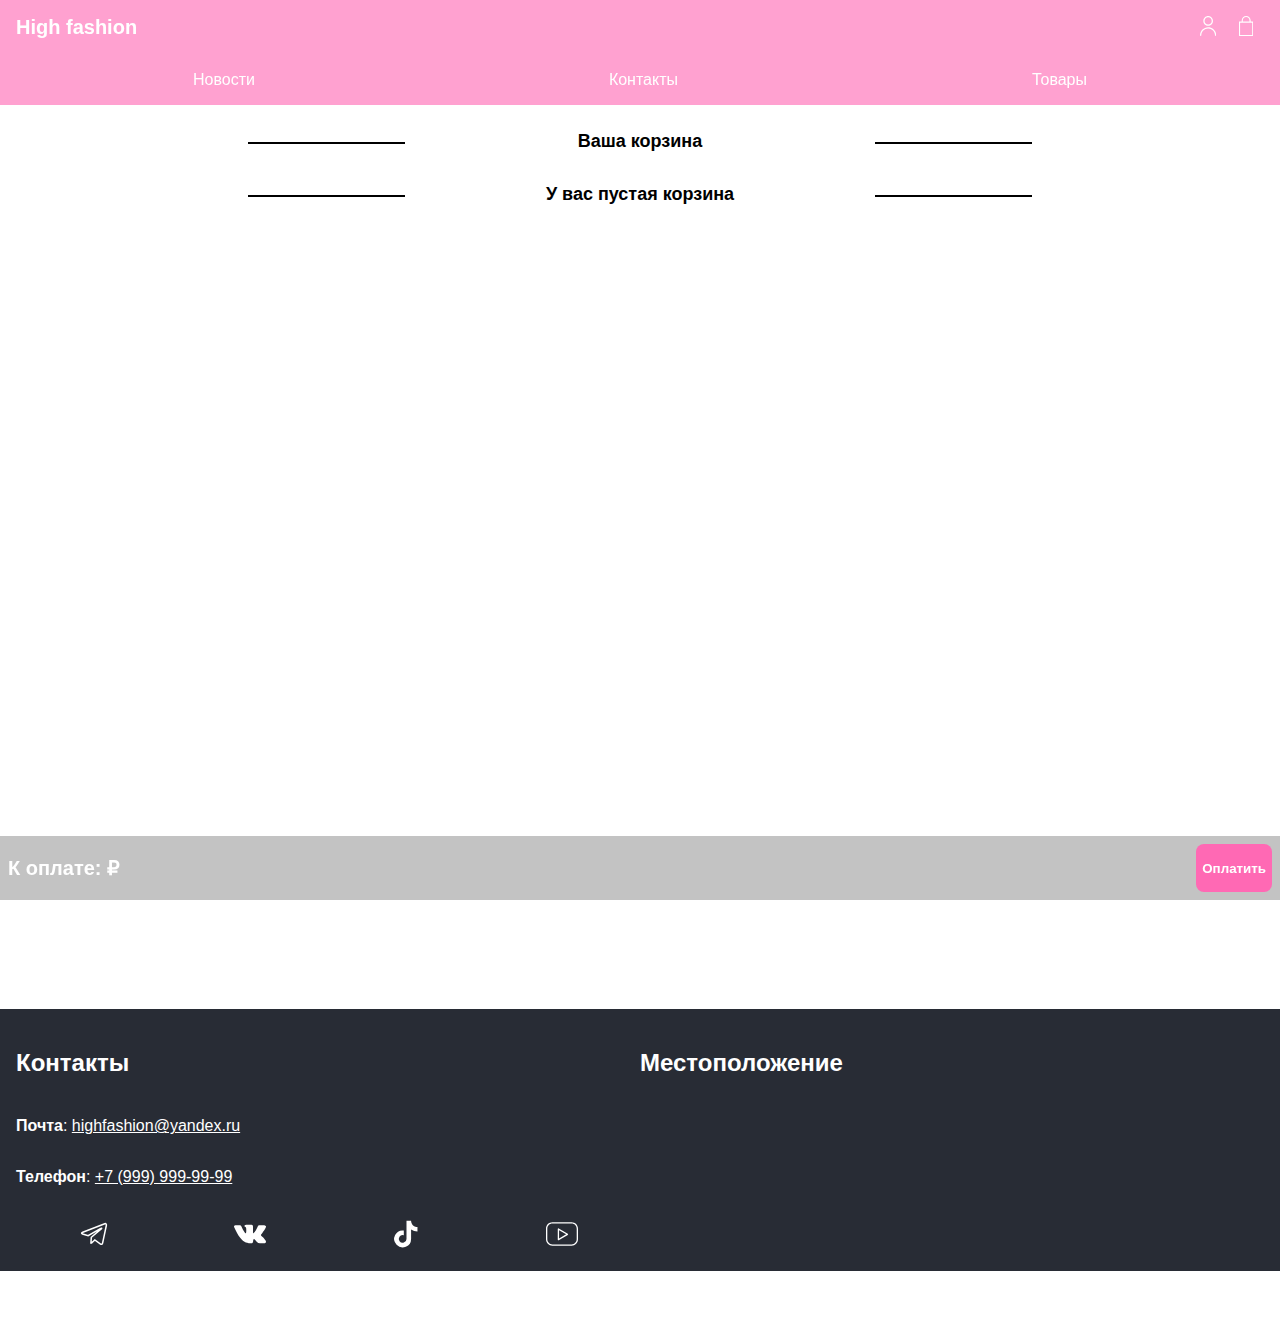
<file: cart.html>
<!DOCTYPE html>
<html lang="en">
  <head>
    <meta charset="UTF-8">
    <link rel="icon" href="./public/favicon.ico" />
    <meta name="viewport" content="width=device-width, initial-scale=1.0,
        maximum-scale=1.0, user-scalable=no">
    <meta name="theme-color" content="#000000" />
    <meta name="description" content="MIREA University coursework website" />
    <link rel="apple-touch-icon" href="%PUBLIC_URL%/logo192.png" />
    <meta http-equiv="X-UA-Compatible" content="ie=edge">
    <link href="./styles/cart.css" rel="stylesheet" type="text/css" />
    <script src="./scripts/cart.js" type="text/javascript" defer></script>
    <title>Cart</title>
  </head>
  <body>
    <!-- Notifying user that they/them have to enable JavaScript -->
    <noscript>You have to enable JavaScript for further website usage</noscript>
    <!-- Global header component render by /components/Header/Header.js script file -->
    <header class="global-header">
      <div class="global-header-content">
        <div class="heading">
          <a href="./index.html" style="text-decoration: none; color: white;">High fashion</a>
        </div>
        <div class="header-menu">
          <a class="header-menu-icon" id="account" href="./account.html">
            <svg xmlns="http://www.w3.org/2000/svg" class="icon icon-account" viewBox="0 0 104.8 128.5" aria-hidden="true" focusable="false" role="presentation">
              <path d="M100.4 128.3c-2.2 0-4-1.8-4-4 0-24.3-19.7-44-44-44s-44 19.7-44 44c0 2.2-1.8 4-4 4s-4-1.8-4-4c0-28.7 23.3-52 52-52s52 23.3 52 52c0 2.2-1.8 4-4 4zm-48-66c-17.1 0-31-13.9-31-31s13.9-31 31-31 31 13.9 31 31-13.9 31-31 31zm0-54c-12.7 0-23 10.3-23 23s10.3 23 23 23 23-10.3 23-23-10.3-23-23-23z" fill="currentColor"></path>
            </svg>
          </a>
          <div class="filler"></div>
          <a class="header-menu-icon" id="shopping_cart" href="./cart.html">
            <svg xmlns="http://www.w3.org/2000/svg" class="icon icon-cart-empty" viewBox="0 0 13.3 18.5" aria-hidden="true" focusable="false" role="presentation">
              <path d="M10.8 5.2V4.1C10.8 1.8 8.9 0 6.6 0 4.4 0 2.5 1.8 2.5 4.1v1.1H0v13.3h13.3V5.2h-2.5zM3.5 4.1C3.5 2.4 4.9 1 6.6 1c1.7 0 3.1 1.4 3.1 3.1v1.1H3.5V4.1zm8.8 13.4H1V6.2h11.2v11.3z" fill="currentColor"></path>
            </svg>
            <div class="cart-item-count"></div>
          </a>
        </div>
      </div>
      <div class="global-header-navigation">
        <a class="navigation-item" id="news" href="./news.html">Новости</a>
        <a class="navigation-item" id="contacts" href="#footer_anchor">Контакты</a>
        <a class="navigation-item" id="products" href="./products.html">Товары</a>
      </div>
      </div>
    </header>
    <main style="margin-top: 107px;">
      <div class="section-header" id="products">Ваша корзина</div>
      <div class="section-header" id="empty">У вас пустая корзина</div>
      <div class="product-list-container"></div>
      <div class=".delivery-info" id="delivery_info">
        <h2>Контактные данные</h2>
        <form class=".info-form">
          <div><label for="name" class="inform">Имя <strong>(обязательно)</strong></label></div>
          <div><input type="text" placeholder="Имя" name="name" required="" pattern="[A-Za-zА-Яа-яЁё]+"></div>
          <div><label for="surname" class="inform">Фамилия</label></div>
          <div><input type="text" placeholder="Фамилия" name="surname" required="" pattern="[A-Za-zА-Яа-яЁё]+"></div>
          <div><label for="tel">Телефон <strong>(обязательно)</strong></label></div>
          <div><input  id="phone" onInput="this.value = phoneFormat(this.value)" /></div>
          <div><label for="mail" class="inform">Электронная почта <strong>(обязательно)</strong></label></div>
          <div><input type="email" placeholder="Электронная почта" name="mail" required="" /></div>
        </form>
        <h2>Адрес доставки</h2>
        <form>
          <div class="home">
            <label for="address" class="inform">Адрес доставки <strong>(обязательно)</strong>
            <input type="text" placeholder="Улица, дом" name="address" required="" pattern="[A-Za-zА-Яа-яЁё0-9]+" />
            </label>
            <label for="address1" class="inform">Квартира/офис
            <input type="text" name="address" required="" />
            </label>
          </div>
          <label for="story">Комментарии</label>
          <textarea id="story" name="story" rows="5" cols="33"></textarea>
        </form>
      </div>
    </main>
    <!-- Global footer component render by /components/Footer/Footer.js script file -->
    <footer class="global-footer" id="footer_anchor">
      <div class="global-footer-content">
        <div class="footer-column" id="left">
          <p class="column-header">Контакты</p>
          <p>
            <strong>Почта</strong>: <a href="mailto:vladbalandin2013@gmail.com" style="color: white;">highfashion@yandex.ru</a>
          </p>
          <p>
            <strong>Телефон</strong>: <a href="tel:+79851623699" style="color: white;">+7 (999) 999-99-99</a>
          </p>
          <div class="social-media-links" style="margin-top: 16px;">
            <a href="https://t.me">
              <svg class="social-media-icon" id="telegram" xmlns="http://www.w3.org/2000/svg" viewBox="0 0 64 64" stroke-width="3" stroke="#FFFFFF" fill="none">
                <path d="M26.67,38.57l-.82,11.54A2.88,2.88,0,0,0,28.14,49l5.5-5.26,11.42,8.35c2.08,1.17,3.55.56,4.12-1.92l7.49-35.12h0c.66-3.09-1.08-4.33-3.16-3.55l-44,16.85C6.47,29.55,6.54,31.23,9,32l11.26,3.5L45.59,20.71c1.23-.83,2.36-.37,1.44.44Z" stroke-linecap="round"/>
              </svg>
            </a>
            <a href="https://vk.com">
              <svg class="social-media-icon" id="vk" xmlns="http://www.w3.org/2000/svg" xmlns:xlink="http://www.w3.org/1999/xlink" fill="#FFFFFF" version="1.1" id="Capa_1" viewBox="0 0 363.301 363.301" xml:space="preserve">
                <path d="M347.506,240.442c-7.91-9.495-16.899-18.005-25.592-26.235c-3.091-2.927-6.287-5.953-9.368-8.962  c-8.845-8.648-9.167-11.897-2.164-21.72c4.845-6.771,9.982-13.551,14.95-20.108c4.506-5.949,9.166-12.101,13.632-18.273l0.917-1.269  c8.536-11.811,17.364-24.024,22.062-38.757c1.22-3.887,2.501-9.607-0.428-14.39c-2.927-4.779-8.605-6.237-12.622-6.918  c-1.987-0.337-3.96-0.383-5.791-0.383l-55.901-0.04l-0.462-0.004c-8.452,0-14.148,3.983-17.412,12.178  c-3.116,7.83-6.539,16.168-10.445,24.096c-7.773,15.787-17.645,33.97-31.93,49.135l-0.604,0.645  c-1.687,1.813-3.598,3.866-4.995,3.866c-0.214,0-0.447-0.041-0.711-0.124c-2.959-1.153-4.945-8.316-4.855-11.648  c0.001-0.046,0.002-0.092,0.002-0.138l-0.039-64.61c0-0.224-0.016-0.446-0.045-0.668c-1.422-10.503-4.572-17.041-16.474-19.372  c-0.316-0.063-0.639-0.094-0.961-0.094h-58.126c-9.47,0-14.688,3.849-19.593,9.61c-1.324,1.54-4.08,4.746-2.714,8.635  c1.386,3.947,5.885,4.791,7.35,5.065c7.272,1.384,11.371,5.832,12.532,13.604c2.027,13.496,2.276,27.901,0.784,45.334  c-0.416,4.845-1.239,8.587-2.595,11.784c-0.315,0.746-1.432,3.181-2.571,3.182c-0.362,0-1.409-0.142-3.316-1.456  c-4.509-3.089-7.808-7.497-11.654-12.942c-13.084-18.491-24.065-38.861-33.575-62.288c-3.527-8.624-10.114-13.452-18.556-13.594  c-9.276-0.141-17.686-0.209-25.707-0.209c-8.764,0-16.889,0.081-24.823,0.246C8.914,83.74,4.216,85.776,1.744,89.676  c-2.476,3.903-2.315,9.03,0.479,15.236c22.366,49.723,42.645,85.876,65.755,117.228c16.193,21.938,32.435,37.123,51.109,47.784  c19.674,11.255,41.722,16.727,67.402,16.727c2.911,0,5.921-0.071,8.956-0.213c14.922-0.727,20.458-6.128,21.158-20.657  c0.333-7.425,1.145-15.212,4.795-21.853c2.304-4.184,4.452-4.184,5.158-4.184c1.36,0,3.046,0.626,4.857,1.799  c3.248,2.12,6.033,4.96,8.316,7.441c2.149,2.357,4.274,4.738,6.401,7.12c4.59,5.141,9.336,10.456,14.294,15.497  c10.852,11.041,22.807,15.897,36.538,14.843h51.252c0.109,0,0.219-0.004,0.328-0.011c5.107-0.337,9.53-3.17,12.135-7.772  c3.227-5.701,3.162-12.974-0.174-19.46C356.718,251.867,351.808,245.601,347.506,240.442z"/>
              </svg>
            </a>
            <a href="https://tiktok.com">
              <svg class="social-media-icon" id="tiktok" xmlns="http://www.w3.org/2000/svg" fill="#FFFFFF" viewBox="0 0 24 24" xml:space="preserve">
                <path d="M19.589 6.686a4.793 4.793 0 0 1-3.77-4.245V2h-3.445v13.672a2.896 2.896 0 0 1-5.201 1.743l-.002-.001.002.001a2.895 2.895 0 0 1 3.183-4.51v-3.5a6.329 6.329 0 0 0-5.394 10.692 6.33 6.33 0 0 0 10.857-4.424V8.687a8.182 8.182 0 0 0 4.773 1.526V6.79a4.831 4.831 0 0 1-1.003-.104z"/>
              </svg>
            </a>
            <a href="https://youtube.com">
              <svg class="social-media-icon" id="youtube" xmlns="http://www.w3.org/2000/svg" xmlns:xlink="http://www.w3.org/1999/xlink" fill="#FFFFFF" version="1.1" id="Capa_1" viewBox="0 0 49 49" xml:space="preserve">
                <g>
                  <g>
                    <path d="M39.256,6.5H9.744C4.371,6.5,0,10.885,0,16.274v16.451c0,5.39,4.371,9.774,9.744,9.774h29.512    c5.373,0,9.744-4.385,9.744-9.774V16.274C49,10.885,44.629,6.5,39.256,6.5z M47,32.726c0,4.287-3.474,7.774-7.744,7.774H9.744    C5.474,40.5,2,37.012,2,32.726V16.274C2,11.988,5.474,8.5,9.744,8.5h29.512c4.27,0,7.744,3.488,7.744,7.774V32.726z"/>
                    <path d="M33.36,24.138l-13.855-8.115c-0.308-0.18-0.691-0.183-1.002-0.005S18,16.527,18,16.886v16.229    c0,0.358,0.192,0.69,0.502,0.868c0.154,0.088,0.326,0.132,0.498,0.132c0.175,0,0.349-0.046,0.505-0.137l13.855-8.113    c0.306-0.179,0.495-0.508,0.495-0.863S33.667,24.317,33.36,24.138z M20,31.37V18.63l10.876,6.371L20,31.37z"/>
                  </g>
                </g>
              </svg>
            </a>
          </div>
        </div>
        <div class="footer-column" id="right">
          <p class="column-header">Местоположение</p>
          <div class="map-responsive">
            <iframe src="https://www.google.com/maps/embed?pb=!1m18!1m12!1m3!1d36012.489472513786!2d37.50065467674408!3d55.658025023837034!2m3!1f0!2f0!3f0!3m2!1i1024!2i768!4f13.1!3m3!1m2!1s0x46b54dc1d23b51c3%3A0x74763ed59c81ccb6!2z0KDQotCjINCc0JjQoNCt0JA!5e0!3m2!1sru!2sru!4v1695895615462!5m2!1sru!2sru" 
              style="border:0; border-radius: 16px; width: 100% !important;" allowfullscreen="" loading="lazy" referrerpolicy="no-referrer-when-downgrade"></iframe>
          </div>
        </div>
      </div>
    </footer>
    <div class="cart-info">
      <div class="cart-info-content">
        <div class="heading">
          <p href="./index.html" style="text-decoration: none; color: white;">
            К оплате: <b id="total_price"></b> ₽
          </p>
        </div>
        <div class="header-menu">
          <button style="height: 100%;">
            Оплатить
          </button>
        </div>
      </div>
    </div>
  </body>
</html>
</file>
<file: styles/cart.css>
* {
  font-family: -apple-system, BlinkMacSystemFont, sans-serif;
  -webkit-font-smoothing: antialiased;
  -moz-osx-font-smoothing: grayscale;
  -webkit-tap-highlight-color: transparent;
  box-sizing: border-box;
  outline: none;
}

body {
  width: 100%;
  margin: 0 auto;
}

main {
  margin: 0 auto;
  padding: 8px;
}

@media only screen and (min-width: 800px) {
  main {
    width: 800px;
    margin: 0 auto;
    padding: 8px;
  }
}

.global-header-content {
  color: white;
  font-weight: bold;
}

.global-header {
  /* justify-content: space-between; */
  position: fixed;
  display: flex;
  flex-direction: column;
  top: 0;
  width: calc(100%) !important;
  z-index: 100;
  backdrop-filter: blur(8px);
  -webkit-backdrop-filter: blur(8px);
  background-color: #FF69B4A0;
  border-bottom: 1px #A0A0A0A0;
}

.global-header-content {
  width: inherit;
  padding: 16px;
  justify-content: space-between;
  /* position: fixed; */
  display: flex;
  flex-direction: row;
}

.global-header-navigation {
  width: inherit;
  padding: 16px;
  justify-content: space-around;
  /* position: fixed; */
  display: flex;
  flex-direction: row;
  color: white;
}

.navigation-item {
  display: flex;
  justify-content: center;
  align-content: center;
  flex-direction: column;
  font-size: 16px;
  text-decoration: none;
  color: white;
}

.navigation-item:hover {
  color: #AA69B4;
  transition: all 0.3s ease 0s;
}

.heading {
  display: flex;
  justify-content: center;
  align-content: center;
  flex-direction: column;
  font-size: 20px;
  font-weight: bold;
  text-decoration: none;
}

.header-menu {
  display: flex;
  flex-direction: row;
  text-decoration: none;
}

.header-menu-icon {
  color: white;
  height: 20px;
  width: 32px;
  display: flex;
  flex-direction: row;
  text-decoration: none;
  justify-content: center;
  align-content: center;
}

.header-menu-icon:hover {
  color: #AA69B4;
  transition: all 0.3s ease 0s;
}

.cart-item-count {
  margin-left: 4px;
  display: flex;
  justify-content: center;
  align-content: center;
  flex-direction: column;
}

#shopping_cart_icon {
  display: flex;
  justify-content: center;
  align-content: center;
  flex-direction: column;
}

.filler {
  width: 8px;
}

.global-footer {
  justify-content: center;
  display: flex;
  padding: 16px;
  width: calc(100%);
  backdrop-filter: blur(8px);
  -webkit-backdrop-filter: blur(8px);
  background-color: #282C35;
  border-top: 10px #A0A0A0A0;
  margin-bottom: 64px;
}

.global-footer-content {
  width: inherit;
  padding: 0px;
  justify-content: space-between;
  /* position: fixed; */
  display: flex;
  flex-direction: column;
}

.footer-column {
  width: inherit;
  padding: 0px;
  justify-content: space-around;
  /* position: fixed; */
  display: flex;
  flex-direction: column;
  color: white;
}

.column-header {
  font-size: 24px;
  font-weight: bold;
}

.social-media-links {
  width: calc(100%) !important;
  display: flex;
  flex-direction: row;
  justify-content: space-around;
}

.social-media-icon {
  width: 32px;
  height: 32px;
}

@media only screen and (min-width: 660px) {
  .global-footer-content {
    width: inherit;
    padding: 0px;
    justify-content: space-between;
    /* position: fixed; */
    display: flex;
    flex-direction: row;
  }
}

.section-header {
  margin: 0 auto;
  text-align: center;
  padding: 16px;
  font-size: 18px;
  font-weight: bold;
  position: relative;
}

.section-header:before{
  content: " ";
  height: 2px;
  width: calc(20%) !important;
  background: black;
  display: block;
  position: absolute;
  top: 50%;
  left: 0;
}

.section-header:after{
  content: " ";
  height: 2px;
  width: calc(20%) !important;
  background: black;
  display: block;
  position: absolute;
  top: 50%;
  right: 0;
}

button {
  border: none;
  border-radius: 8px;
  height: 36px;
  background-color: #FF69B4;
  color: white;
  font-weight: bold;
}

.view-button {
  width: calc(100%) !important;
  margin-top: 16px;
}

.product-item>button>div, .news-item>button>div {
  display: flex;
  justify-content: center;
  align-content: center;
  flex-direction: column;
  height: 100%;
  margin: 0px 4px;
}

button:hover, button:focus {
  background-color: #AA69B4;
  transition: all 0.3s ease 0s;
}

/* Product item */

.product-item {
  max-width: 50%;
  padding: 8px;
  border-radius: 8px;
}

.product-list-container {
  display: flex;
  flex-wrap: wrap;
  justify-content: center;
}

.product-item>img {
  width: 100%;
  border-radius: 8px;
}

.product-list-container>div {
  flex: 45%; /* or - flex: 0 50% - or - flex-basis: 50% - */
  /*demo*/
  margin: 8px 4px;
  background: #EEEEEE;
  box-shadow: 0 8px 8px -4px #FF69B450;
}

.product-item:hover {
  background-color: #CCCCCC;
  box-shadow: 0 8px 8px -4px #FF69B4A0;
  transition: all 0.3s ease 0s;
}

.item-title {
  font-weight: bold;
  height: 64px;
}

.product-item>button.item-button {
  width: calc(100%) !important;
  display: flex;
  flex-direction: row;
  justify-content: center;
}

@media only screen and (min-width: 660px) {
  .product-item {
    max-width: 50%;
    padding: 8px;
    border-radius: 8px;
  }
  
  .product-list-container {
    display: flex;
    flex-wrap: wrap;
  }
  
  .product-list-container>div {
    flex: 30%; /* or - flex: 0 50% - or - flex-basis: 50% - */
    /*demo*/
    margin: 8px 4px;
  }
}

.item-count {
  width: 20%;
  display: flex;
  justify-content: center;
  align-content: center;
  flex-direction: column;
  text-align: center;
  margin: 0px 8px;
}

.item-button-add, .item-button-remove {
  width: 40%;
}

.buttons-div {
  width: 100%;
  display: flex;
  flex-direction: row;
}

/* News item */

.news-item {
  max-width: 100%;
  padding: 8px;
  border-radius: 8px;
}

.news-list-container {
  display: flex;
  flex-wrap: wrap;
  justify-content: center;
}

.news-item>img {
  width: 100%;
  max-height: 200px;
  object-fit: cover;
  border-radius: 8px;
}

.news-list-container>div {
  flex: 100%; /* or - flex: 0 50% - or - flex-basis: 50% - */
  /*demo*/
  margin: 8px 4px;
  background: #EEEEEE;
  box-shadow: 0 8px 8px -4px #FF69B450;
}

.news-item:hover {
  background-color: #CCCCCC;
  box-shadow: 0 8px 8px -4px #FF69B4A0;
  transition: all 0.3s ease 0s;
}

.news-title {
  font-weight: bold;
}

.news-item>button {
  width: 100%;
  display: flex;
  flex-direction: row;
  justify-content: center;
}

@media only screen and (min-width: 660px) {
  .news-item {
    max-width: 50%;
    padding: 8px;
    border-radius: 8px;
  }

  .news-list-container {
    display: flex;
    flex-wrap: wrap;
  }

  .news-list-container>div {
    flex: 48%;
    margin: 8px 4px;
  }
}

.delivery-info, .info-form {
  display: flex;
  flex-direction: column;
}

input, textarea {
  width: 100%;
  border: none;
  border-radius: 8px;
  background-color: #EEEEEE;
  padding: 8px;
  min-height: 40px;
  font-size: 16px;
  margin-bottom: 16px;
  margin-top: 8px;
}

.cart-info-content {
  color: white;
  font-weight: bold;
}

.cart-info {
  /* justify-content: space-between; */
  position: fixed;
  display: flex;
  bottom: 0;
  height: 64px;
  width: calc(100%) !important;
  z-index: 100;
  backdrop-filter: blur(8px);
  -webkit-backdrop-filter: blur(8px);
  background-color: #A0A0A0A0;
  border-top: 1px #A0A0A0A0;
}

.cart-info-content {
  width: inherit;
  padding: 8px;
  justify-content: space-between;
  /* position: fixed; */
  display: flex;
  flex-direction: row;
}

.phone-input {
  display: flex;
  flex-direction: row;
  width: calc(100%);
}

.phone-input>div {
  display: flex;
  justify-content: center;
  align-content: center;
  flex-direction: column;
  font-size: 16px;
  text-decoration: none;
}

#phone_input {
  width: 50% !important;
}

.label-div {
  margin: 8px 0px;
}

/* The snackbar - position it at the bottom and in the middle of the screen */
#snackbar {
  visibility: hidden; /* Hidden by default. Visible on click */
  width: 90%; /* Set a default minimum width */
  margin-left: -45%; /* Divide value of min-width by 2 */
  background-color: #333; /* Black background color */
  color: #fff; /* White text color */
  text-align: center; /* Centered text */
  border-radius: 8px; /* Rounded borders */
  padding: 8px; /* Padding */
  position: fixed; /* Sit on top of the screen */
  z-index: 300; /* Add a z-index if needed */
  left: 50%; /* Center the snackbar */
  bottom: 70px; /* 30px from the bottom */
}

item-button-add>div, .item-button-remove>div {
  display: flex;
  justify-content: center;
  align-content: center;
  flex-direction: column;
  align-items: center;
  height: 100%;
}

#snackbar.show {
  visibility: visible;
  -webkit-animation: fadein 0.5s, fadeout 0.5s 2.5s;
  animation: fadein 0.5s, fadeout 0.5s 2.5s;
}

@-webkit-keyframes fadein {
  from {bottom: 0; opacity: 0;}
  to {bottom: 70px; opacity: 1;}
}

@keyframes fadein {
  from {bottom: 0; opacity: 0;}
  to {bottom: 70px; opacity: 1;}
}

@-webkit-keyframes fadeout {
  from {bottom: 70px; opacity: 1;}
  to {bottom: 0; opacity: 0;}
}

@keyframes fadeout {
  from {bottom: 30px; opacity: 1;}
  to {bottom: 0; opacity: 0;}
}
</file>
